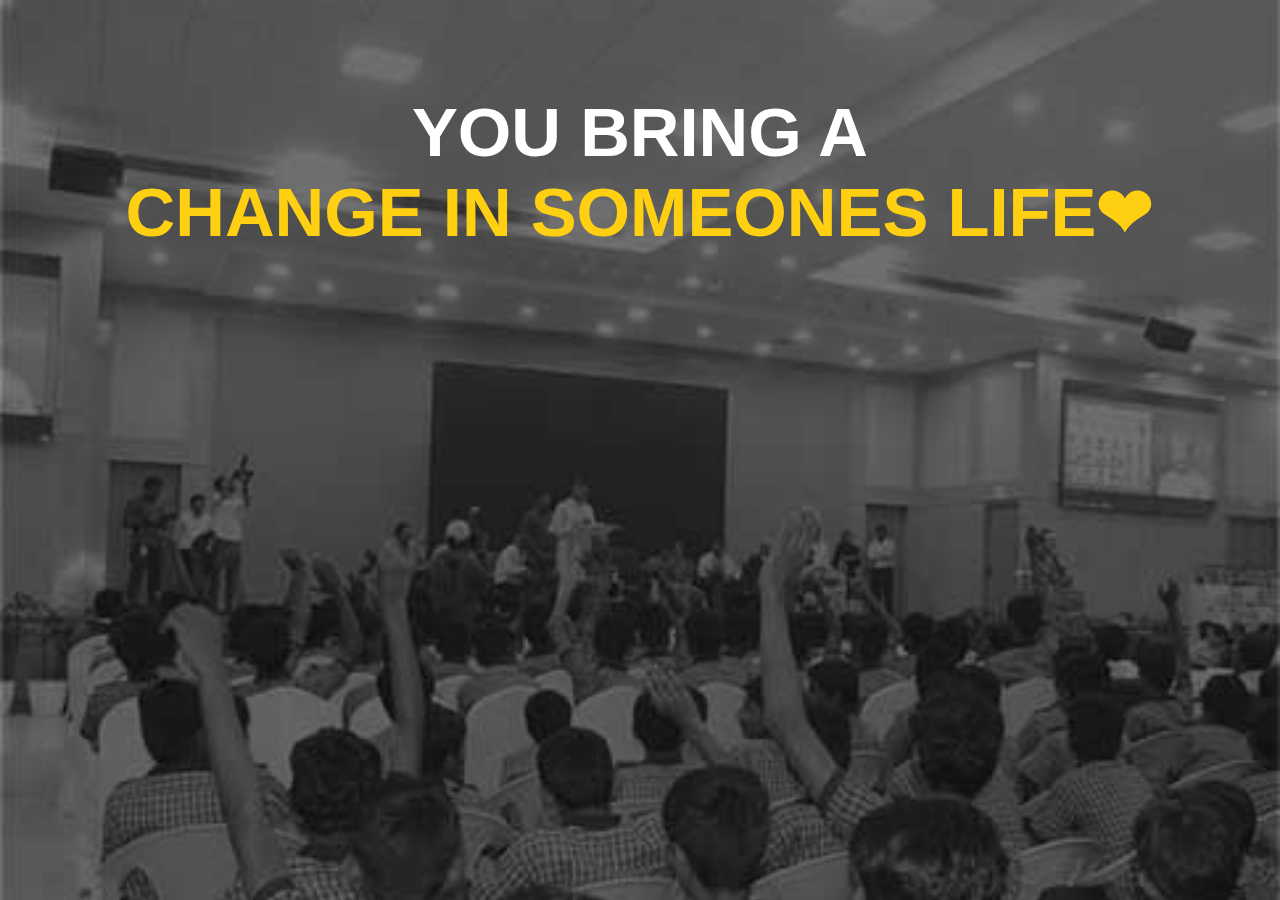
<file: GRIP/razorpay.html>
<!DOCTYPE html>
<html lang="en">
<head>
    <meta charset="UTF-8">
    <meta http-equiv="X-UA-Compatible" content="IE=edge">
    <link href="https://unpkg.com/aos@2.3.1/dist/aos.css" rel="stylesheet">

    <link rel="stylesheet"type="text/css" href="style.css">
    <meta name="viewport" content="width=device-width, initial-scale=1.0">
    <title>DONATE</title>
<style>
    h2{
        color: white;
        text-transform: uppercase;
    }
    div{
        margin: 0 auto;
        background:linear-gradient(to right,rgba(0, 0, 0, 0.527),rgba(0, 0, 0, 0.527));
        background-image: url(donateimage01-1.jpg);
        background-repeat: no-repeat;
        background-size: cover;
        height: 100vh;
    }
    .hla{
        background-color: yellow;
    }
</style>

</head>
<body>
     <div> <br><br><center><h2 data-aos="fade-up" data-aos-duration="2000"> You bring a <br> <strong>Change in Someones Life&#10084;</strong> </h2>
    
        <form data-aos-duration="3000" data-aos="zoom-in"><script src="https://checkout.razorpay.com/v1/payment-button.js" data-payment_button_id="pl_GzHkiV1FTOGNS0" async> </script>  </form>
    
    </center></div>
    
    <script src="https://unpkg.com/aos@2.3.1/dist/aos.js"></script>
    <script>
        AOS.init();
      </script>
</body>
</html>
</file>
<file: GRIP/style.css>
:root{
    --fs-h1:3.5em;
    --fs-h2:4.3em;
    --fs-h3:1.3em;
    --clr-str:#ffd012;
    --clr-main:black;
    --fw-bold:600;
    
    --clr-grey:#9b9b9bc0;
}
html{
    scroll-behavior: smooth;
    transition-duration:2s;
}

h2{  text-transform: capitalize;
    font-size: var(--fs-h2);
}
h3{
    font-size: var(--fs-h3);
}



body{font-family:'Segoe UI', Tahoma, Geneva, Verdana, sans-serif;
    margin:0;
    top:0;
    overflow-x:none;
}
nav ul{background-color: transparent; width:100vw;
    margin:0; 
    
    padding:2em 1em 1em 1em;
    display:inline-block;
    list-style-type: none;
}
ul li{
    font-weight:var(--fw-bold);
    display: inline;
    padding:0em 2em;
    transition:transform 200ms ease-in-out;
}
.logo{
    width:2em;
    height:3em;
}
#home{  width:30px;
    margin:0 auto;
}
nav ul li a:hover{
color: var(--clr-str);
}
a{
    text-decoration:none;
    color:whitesmoke;

}
.logo{
    color: white;
    font-size:2em;
    letter-spacing: 3px;
    margin-right:2em;
}
 ul li:hover{
   color: #ffd012;
   cursor: pointer;
}
/* .main{
    clip-path: polygon(0 40%, 100% 10%, 100% 100%, 0 100%);
    background:#0b44ffde;
    width: 100vw;
    height:100vh;
} */
.grid{background: url(20_stock_covid_unsplash_bw-1024x707.jpg);
   background-size:cover;
   background-repeat: no-repeat;
 width: 100vw;
 height: 120vh;
color: white;
   
    margin-top:0;
}
.hero__text{width: 550px;

margin:3em 3em 3em 65%;
}

h1{  margin:0em;
    line-height: normal;
    font-size: 5.3em;
    letter-spacing: 1px;
}



.text{
    margin: 2em 3em;
    line-height: 1.7em;
}
 
button{ margin:1.5em 1em 0em 0em;
    padding:1.4em 3.5em;
    background:white;
    border: transparent;border-radius: 3px;    
    animation-duration: 1s;
    font-weight: 600;
    transition:background-color  .5s ease-out 300ms;

}
button a{
    color: black; font-size: 1.1em;
}
.ylw{
    background-color:var(--clr-str);

    color: black; 
  
} .ylw a{
    background-color:transparent;
   
    color: black;
  
}

strong{
    color: var(--clr-str);
}
.ylw:hover,.ylw a:hover{
  background: black;color: white;
}
.trans:hover,.trans a:hover{
    background-color:#ffd012;
    color: black;
}
button:hover{
    cursor: pointer;
}
.nonprofit img{
    width: 210px;
    height: 100px;
    margin: 2em 3em;
    background: linear-gradient(black);
    transition:transform 200ms ease-in-out;
    background-color: beige;
}
.nonprofit img:hover{
    transform: scale(1.04);
}
.main
{
    background: #f3f5f7;
    height: 100%;
    display: grid;
    grid-template-columns: 1fr 1fr;
}
.main h2{
    font-size: 3.4em;
   
}
.png,.material-icons{
    width: 50px;
}
.material-icons{
    padding: 30px;
    font-size: 2em;
    color: black;
}
.cnt1 {
    margin: 1em 2em;
}
.grid2{
    display: grid;
    grid-template-columns: repeat(auto-fill,minmax(200px,1fr));
    gap:2em;
    color: grey;
    margin:6em 1em;
}
.grid2 span img:hover{
    transform:scale(1.2);
}
.grid2 div span{
    border-radius:50%;
    width:4.2em; transition: transform 200ms ease-out;
}
.grid2 div span:hover{
    transform: scale(1.05);
   
}
.grid2 h3{
    margin-top: 0em;
}
  .blck{
    color: white;
    background-color:black;    transition:background-color  1s ease-out 300ms;
}

.blck a{
    color: white;

}
.blck>a:hover{
    color: black;
}
.flex{ width:350px;
    display: grid;
    grid-template-columns: 1fr;
    border-radius: .2em;
    transition: box-shadow 300ms ease-in-out;
}
.flex img{
    width: 350px;
    height:290px;
}
.causes .grid2{
    gap:8em;
    margin-left:5em;
}
.flex:hover{
    box-shadow: -12px -12px 12px 0 rgba(255, 255, 255, 0.6),
    12px 12px 12px 0 rgba(0, 0, 0, 0.03);
transform: scale(1.05);
}
.bg{
    background:linear-gradient(#ffd012bb,#ffd012a9);
/*    background: url(_111278074_coronavirus_poster_index_2_promo_976.jpg);*/
/*    opacity: 0.8;*/
        
        
    width: 100vw;
    height: 100%;
    background-size: cover;
    background-repeat: no-repeat;
    min-height: 500px;

    /* Create the parallax scrolling effect */
    background-attachment: fixed;
    background-position: center;
    

}

 
footer ul li{
   list-style-type: none;
display: block;
margin: 1em 0em;
        background: linear-gradient(red,white);

}
footer ul{
margin: 1em 0em;
}
.fa{
    color: #808080;
    background-color: rgb(231, 249, 255);
    padding: 1em;    transition:all  2s ease-out 300ms;
}
.fa:hover{
    color: #ffd012;
    transform:scale(1.02);
}
</file>
